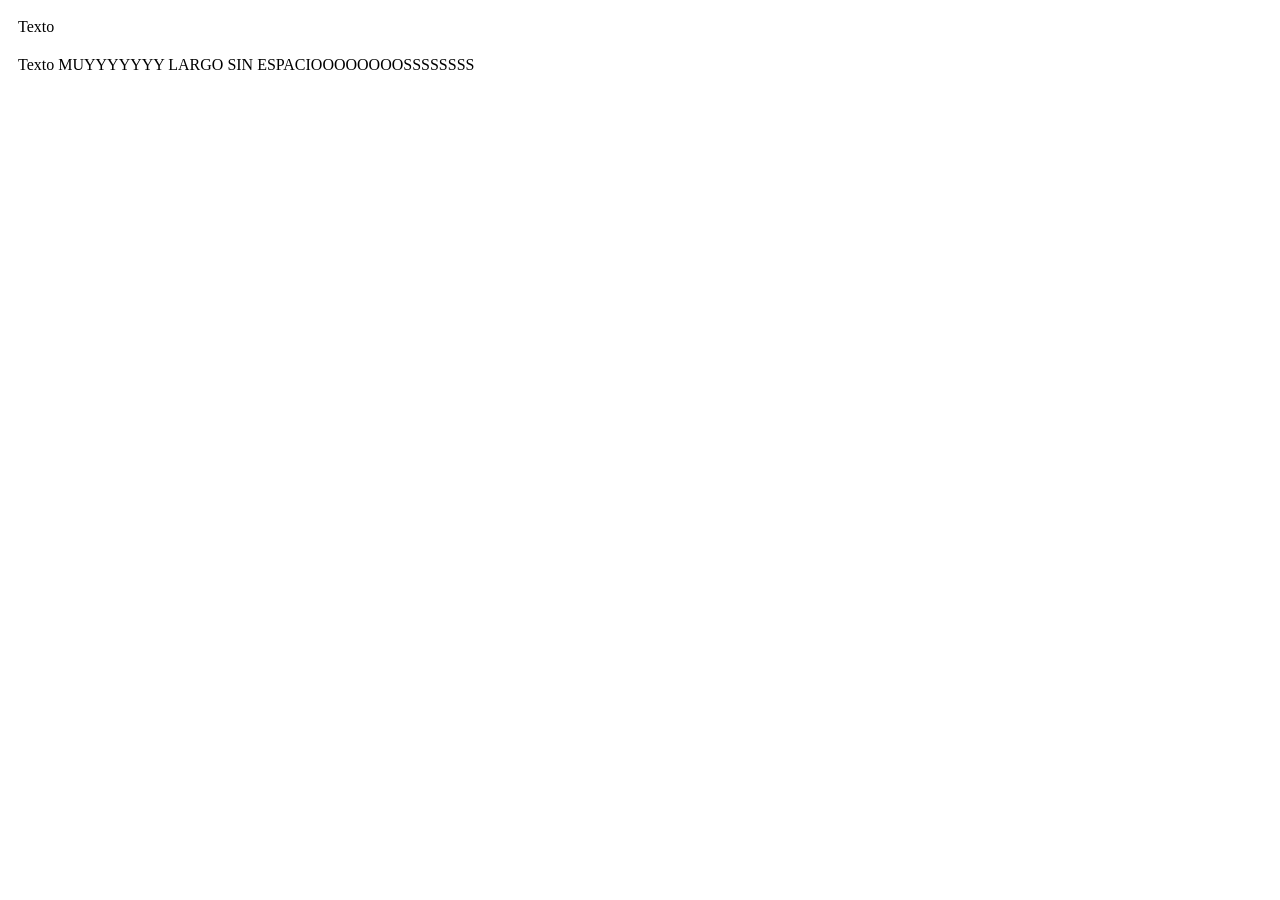
<file: html/index.html>
<!doctype html>
<html lang="en">
  <head>
    <meta charset="UTF-8" />
    <meta name="viewport" content="width=device-width, initial-scale=1.0" />
    <link rel="stylesheet" href="/css/style.css" />
    <title>Practica CSS Grid</title>
  </head>
  <body>
    <!-- caso #2 -->
     <div class="container1">
       <div class="item">Texto</div>
       <div class="item">Texto MUYYYYYYY LARGO SIN ESPACIOOOOOOOOSSSSSSSS</div>
      </div>
       
  </body>
</html>







<!-- Primera parte de la PracticaGuiada

<div class="container">

      <header class="header">Header</header>
      <main class="main">Main</main>
      <aside class="sidebar">Sidebar</aside>
      <footer class="footer">Footer</footer>
    </div>
    <footer></footer> -->
</file>
<file: css/style.css>
.container{
display: grid;
grid-template-columns: 50px 50px 50px 50px; 
grid-template-rows:auto;
grid-template-areas:
"header header header header"
"main main .sidebar"
"footer footer footer footer";
}
/*Caso #2*/
.container2{
display: grid;
grid-template-columns: 1fr 1fr; 
gap: 10px;
}

.item{
border-radius: 5px;
padding: 10px;

}


.header{
    grid-area: header;
    background-color: dodgerblue;
}
.sidebar{
    grid-area: sidebar;
    background-color: rgb(117, 255, 5);
}
.main{
    grid-area: main;
    background-color: crimson;
}
.footer{
    grid-area: footer;
    background-color: grey;
}





/* .container{
display: grid;
grid-template-columns: minmax(100px,1fr) repeat(2,minmax(150px,2fr)) repeat(auto-fit,minmax(150px,1fr));
grid-template-rows: 1fr 1fr;
gap: 10px;
grid-template-areas:
"header header"
"sidebar man"
"footer footer";
}

.item1{
background-color: rgb(19, 59, 179);

}
.item2{
background-color: rgb(200, 255, 0);
}
.item3{
background-color: rgb(21, 180, 21);
}
.item4{
background-color: rgb(202, 41, 13);
}
.item5{
background-color: rgba(0, 227, 235, 0.726);
}
.item{
border-radius: 5px;
padding: 10px;

} */
</file>
